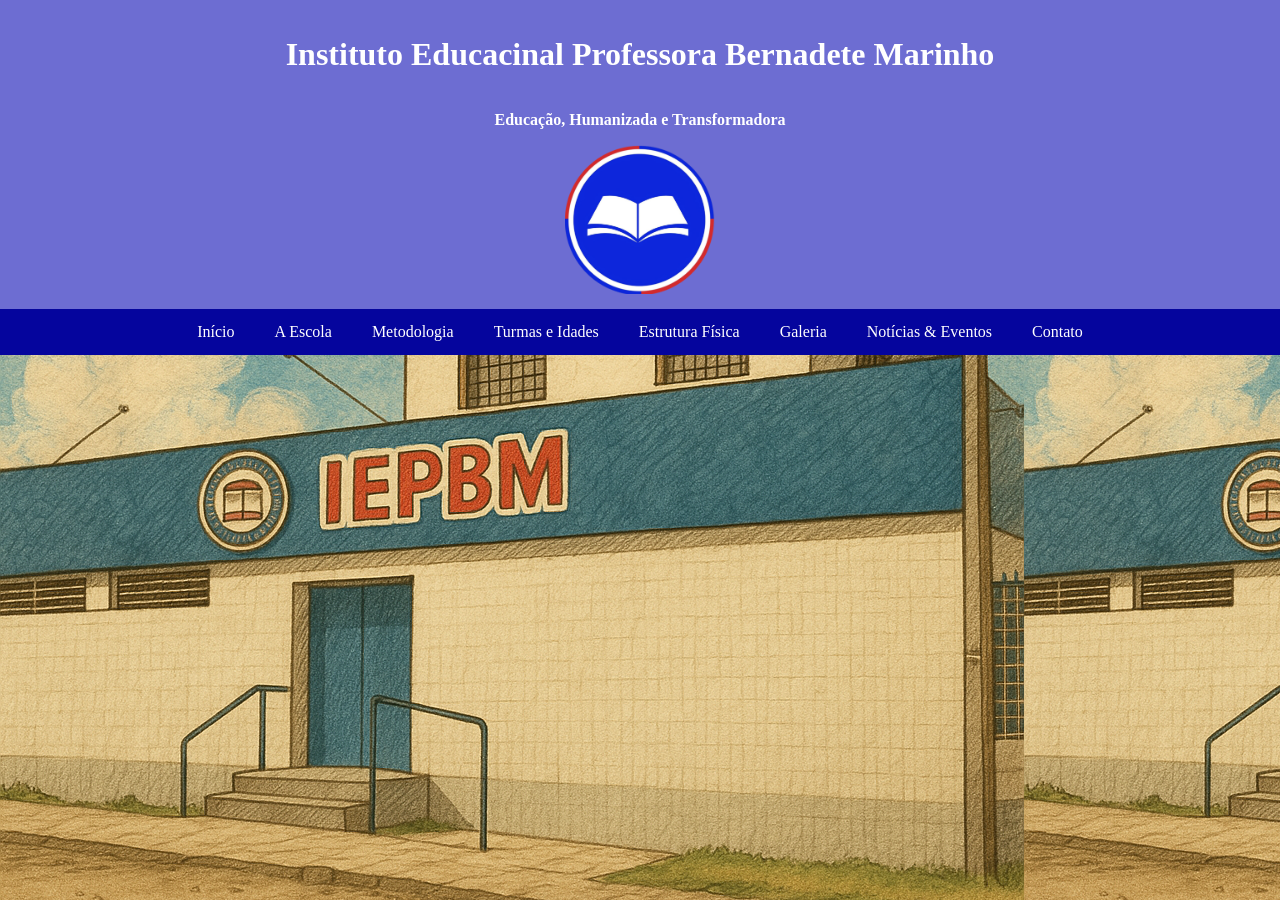
<file: Projeto final/index.html>
<!DOCTYPE html>
<html lang="pt-br">
<head>
  <meta charset="UTF-8">
  <meta name="viewport" content="width=device-width, initial-scale=1.0">
  <title> Instituto Educacinal Professora Bernadete Marinho</title>

  <link rel="stylesheet" href="estilo.css" />
</head>
<body>
  <header class="header">
    <h1>Instituto Educacinal Professora Bernadete Marinho</h1>
    <p>Educação, Humanizada e Transformadora</p>
    
    <div class="logo">
      <img src="imagem/logo IEBM - Editado.png"
      width="150px"/>
    </div>    

  </header>

  <nav class="barnav">
    <a href="#">Início</a>
    <a href="#">A Escola</a>
    <a href="#">Metodologia</a>
    <a href="#">Turmas e Idades</a>
    <a href="#">Estrutura Física</a>
    <a href="#">Galeria</a>
    <a href="#">Notícias & Eventos</a>
    <a href="#">Contato</a>    

  </nav>

  
</body>
</html>
</file>
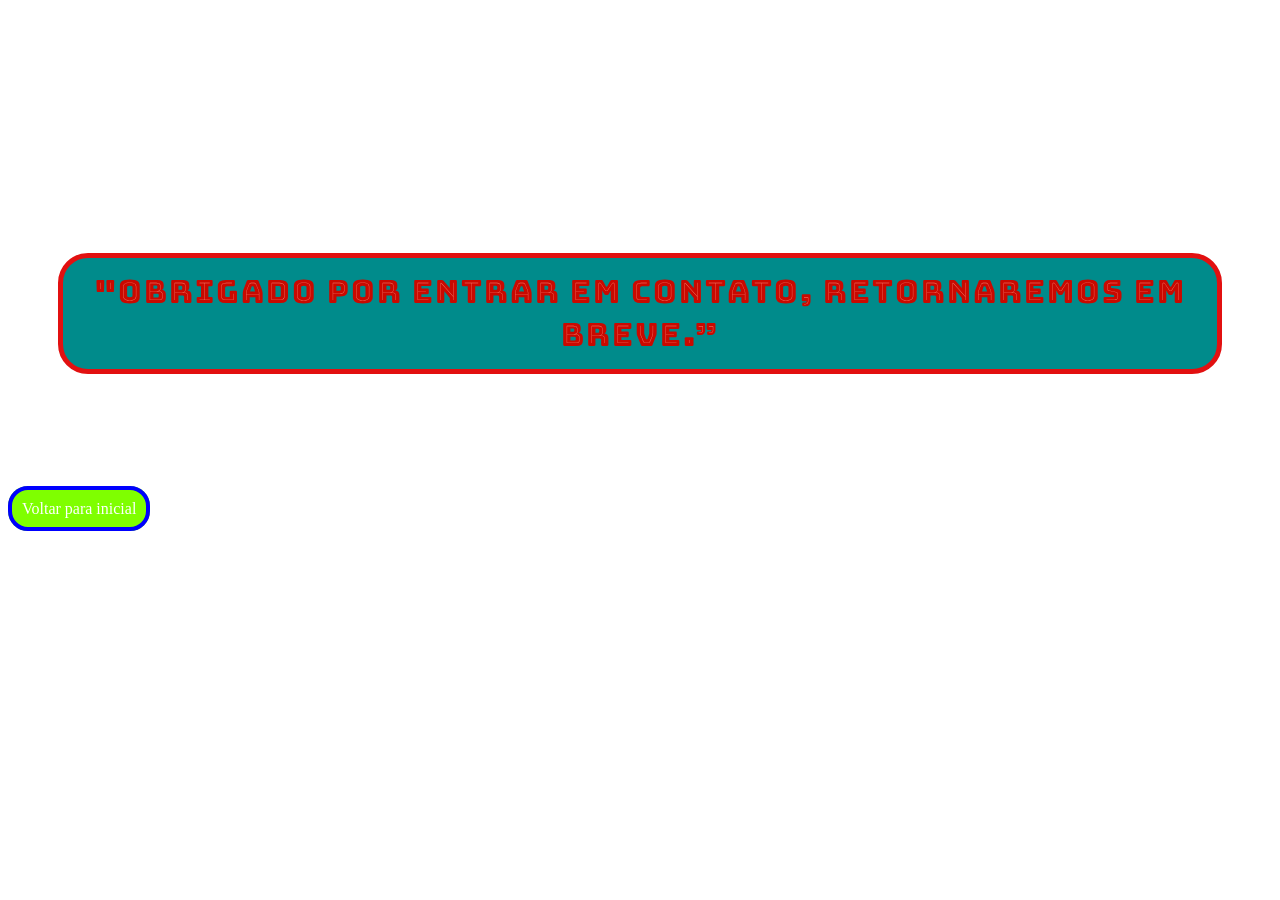
<file: Obrigado.html>
<!DOCTYPE html>
<html>
  <head>
    <title>Obrigado</title>
    <link rel="stylesheet" href="estilo.css" />
  </head>
  <body>
    <header class="obrigado">
      <h1>"OBRIGADO POR ENTRAR EM CONTATO, RETORNAREMOS EM BREVE.”</h1>
    </header>

    <section>
      <a class="botao" href="exercicio1.html"> Voltar para inicial</a>
    </section>
  </body>
</html>
</file>
<file: Projeto final/estilo.css>
body{

  margin: 0;
  padding: 0;
  background-image: url("imagem/escola\ animi.png");
}

.header{
  display: flex;
  background: rgb(109, 109, 210);
  padding: 15px;
  text-align: center;
  color: white;
  flex-direction: column;
  justify-content: left;
}

.barnav{
  display:flex;
  justify-content: center;
  background: rgb(5, 5, 157) ;
}
.barnav a{
  color: white;
  padding: 14px 20px;
  text-decoration: none;
  text-align: center;
}
.barnav a:hover{
  background: rgb(5, 212, 248);
  color: black;
  font-weight: bold;
}

.logo{
  display: flex;
  align-items:end;
  justify-content: center;
  }

p{
  font-weight: bold;
}
</file>
<file: estilo.css>
@import url('https://fonts.googleapis.com/css2?family=Bungee+Tint&family=Lobster&display=swap');


      body{background-image:url(https://images.pexels.com/photos/911738/pexels-photo-911738.jpeg?auto=compress&cs=tinysrgb&w=1260&h=750&dpr=2);
            
        
      }

      .container{
        display: grid;
        grid-template-areas:
        "header"
        ".paragrafo";}

        .tabelalinha{
          display: flex;
          flex-direction: row;
          justify-content: center;
          align-items: center;

        }
      h1{
        border: 5px solid rgb(226, 16, 16);
        height: 6%;
        border-radius: 30px; 
        background-color: rgb(0, 139, 139);
        text-align:center;
        margin: 50px;
        letter-spacing: 2px;              
        font-family:"Bungee Tint", sans-serif ;
        padding: 1%;
      }

      h2,h3{
        border: 5px solid rgb(16, 131, 226);
        height: 6%;
        border-radius: 30px; 
        background-color: rgb(231, 227, 22);
        text-align:center;
        margin: 50px 120px 50px 120px;
        letter-spacing: 2px;              
        font-family:"Bungee Tint", sans-serif ;
        padding: 1%;


      }

      p{
        /*width:10px;*/
        height: 10px;
       /* float: left;*/
        margin-right: 50px;
        
      }

      section{
        
        color: rgb(45, 73, 217);

      }
        a.botao{
          background: rgb(127, 255, 0);
          color:white;
          border: 4px solid rgb(0, 0, 255);
          padding: 10px;
          text-decoration: none;
          border-radius: 20px;
        }

        a.botao:hover{
          background: rgb(6, 234, 234);
          color:white;
          border: 4px double rgb(241, 35, 16);
          padding: 13px;
          font-family: "Lobster", sans-serif;
          font-weight: bolder;
          font-size: 20px;
          cursor: -webkit-zoom-in;
          
        }
        
        .paragrafo{
          text-align: justify;
          color: rgb(45, 73, 217);
          margin: 120px;

        }
        .logo{

          margin: 0px 10px 0px 0px;
          align-content: center;
        }

        .tabela,.lista {
          text-align: justify;
          margin: 50px 80px;
          padding: auto;
          

        }
 
        .formulario {
          display: flex;
          flex-direction: column;
          margin-left: 100px;
          font-size: 18px;

        }

        .obrigado{
          margin-top: 20%;
          margin-bottom: 10%;
        }

        input[type="submit"]{ 
          padding: 10px 10px;
          font-size: 18px;
          color: rgb(255, 0, 0);
          background: rgb(190, 189, 188);
          border-radius: 10px;
          width: 210px;
        }

        input[type="submit"]:hover{
          color: rgb(123, 123, 224);
          background: rgb(233, 233, 25);
          border-radius: 10px;
          font-family:"Lobster", sans-serif;
          transform: matrix(1,-0.5,0,1,0,0);
        }

        input[type="checkbox"]{
         width: 10px;
        }
</file>
